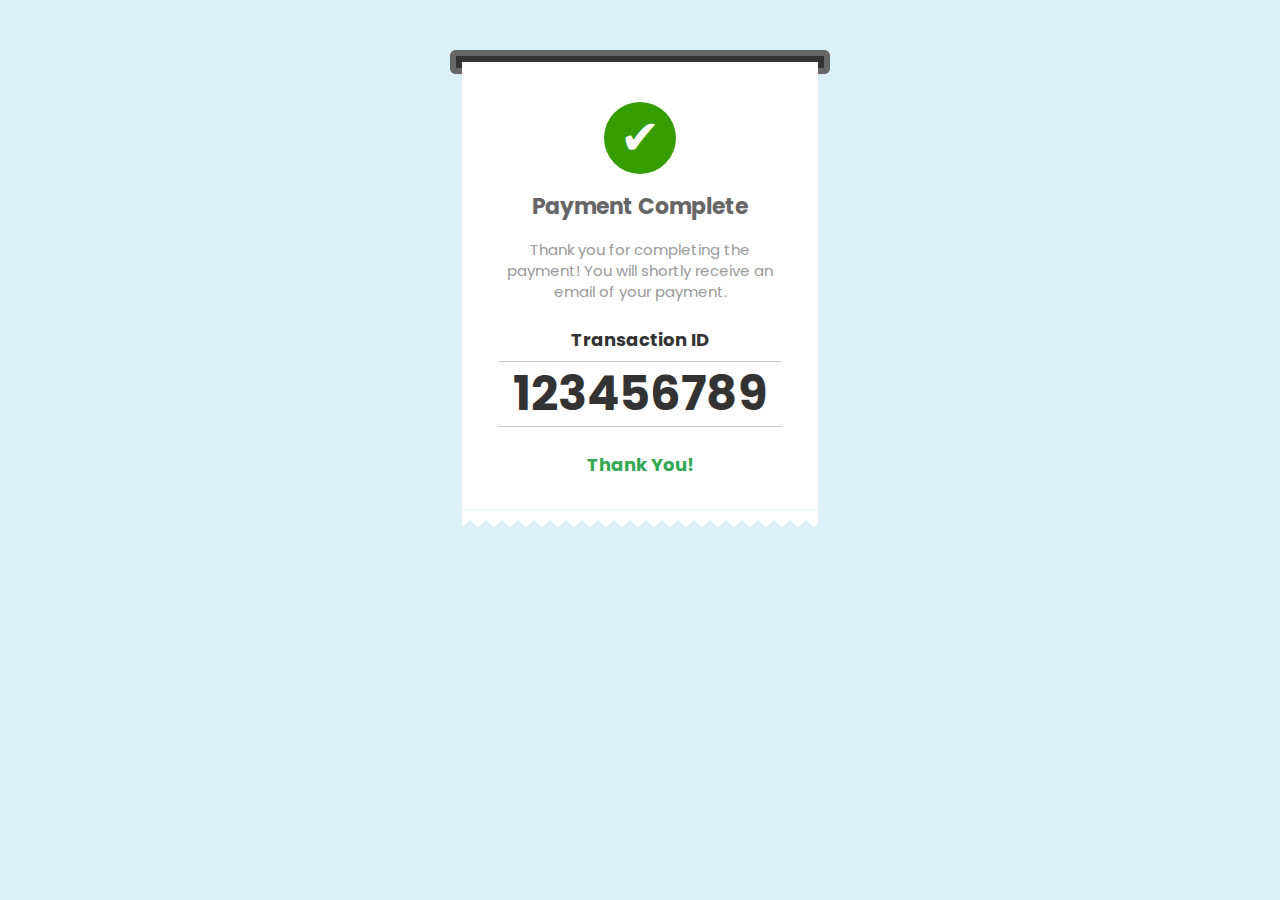
<file: falier.html>
<!DOCTYPE html>
<html lang="en">

<head>
    <meta charset="UTF-8">
    <link rel="icon" href="dollar.png" type="image/png" sizes="16x16">
    <title>Payment Success</title>
    <link href="https://fonts.googleapis.com/css2?family=Poppins:wght@500&display=swap" rel="stylesheet">
</head>
<style>
    body {
        background: #dcf0fa;
    }

    .container {
        max-width: 380px;
        margin: 50px auto;
        overflow: hidden;
    }

    .printer-top {
        z-index: 1;
        border: 6px solid #666666;
        height: 6px;
        border-bottom: 0;
        border-radius: 6px 6px 0 0;
        background: #333333;
    }

    .printer-bottom {
        z-index: 0;
        border: 6px solid #666666;
        height: 6px;
        border-top: 0;
        border-radius: 0 0 6px 6px;
        background: #333333;
    }

    .paper-container {
        position: relative;
        overflow: hidden;
        height: 467px;
    }

    .paper {
        background: #ffffff;
        font-family: 'Poppins', sans-serif;
        height: 447px;
        position: absolute;
        z-index: 2;
        margin: 0 12px;
        margin-top: -12px;
        animation: print 5000ms cubic-bezier(0.68, -0.55, 0.265, 0.9) infinite;
        -moz-animation: print 5000ms cubic-bezier(0.68, -0.55, 0.265, 0.9) infinite;
    }

    .main-contents {
        margin: 0 12px;
        padding: 24px;
    }

    // Paper Jagged Edge
    .jagged-edge {
        position: relative;
        height: 20px;
        width: 100%;
        margin-top: -1px;
    }

    .jagged-edge:after {
        content: "";
        display: block;
        position: absolute;
        //bottom: 20px;
        left: 0;
        right: 0;
        height: 20px;
        background: linear-gradient(45deg,
            transparent 33.333%,
            #ffffff 33.333%,
            #ffffff 66.667%,
            transparent 66.667%),
            linear-gradient(-45deg,
            transparent 33.333%,
            #ffffff 33.333%,
            #ffffff 66.667%,
            transparent 66.667%);
        background-size: 16px 40px;
        background-position: 0 -20px;
    }

    .success-icon {
        text-align: center;
        font-size: 48px;
        height: 72px;
        background: #359d00;
        border-radius: 50%;
        width: 72px;
        height: 72px;
        margin: 16px auto;
        color: #fff;
    }

    .success-title {
        font-size: 22px;
        font-family: 'Poppins', sans-serif;
        text-align: center;
        color: #666;
        font-weight: bold;
        margin-bottom: 16px;
    }

    .success-description {
        font-size: 15px;
        font-family: 'Poppins', sans-serif;
        line-height: 21px;
        color: #999;
        text-align: center;
        margin-bottom: 24px;
    }

    .order-details {
        text-align: center;
        color: #333;
        font-weight: bold;

    }

    .order-number-label {
        font-size: 18px;
        margin-bottom: 8px;
    }

    .order-number {
        border-top: 1px solid #ccc;
        border-bottom: 1px solid #ccc;
        line-height: 48px;
        font-size: 48px;
        padding: 8px 0;
        margin-bottom: 24px;
    }
    
    .complement {
        font-size: 18px;
        margin-bottom: 8px;
        color: #32a852;
    }

    
    @keyframes print {
        0% {
            transform: translateY(-90%);
        }

        100% {
            transform: translateY(0%);
        }
    }

    @-webkit-keyframes print {
        0% {
            -webkit-transform: translateY(-90%);
        }

        100% {
            -webkit-transform: translateY(0%);
        }
    }

    @-moz-keyframes print {
        0% {
            -moz-transform: translateY(-90%);
        }

        100% {
            -moz-transform: translateY(0%);
        }
    }

    @-ms-keyframes print {
        0% {
            -ms-transform: translateY(-90%);
        }

        100% {
            -ms-transform: translateY(0%);
        }
    }
</style>

<body>
    <div class="container">
        <div class="printer-top"></div>

        <div class="paper-container">
            <div class="printer-bottom"></div>

            <div class="paper">
                <div class="main-contents">
                    <div class="success-icon">&#10004;</div>
                    <div class="success-title">
                        Payment Complete
                    </div>
                    <div class="success-description">
                        Thank you for completing the payment! You will shortly receive an email of your payment.
                    </div>
                    <div class="order-details">
                        <div class="order-number-label">Transaction ID</div>
                        <div class="order-number">123456789</div>
                        <div class="complement">Thank You!</div>
                    </div>
                </div>
                <div class="jagged-edge"></div>
            </div>
        </div>
    </div>
</body>
</html>
</file>
